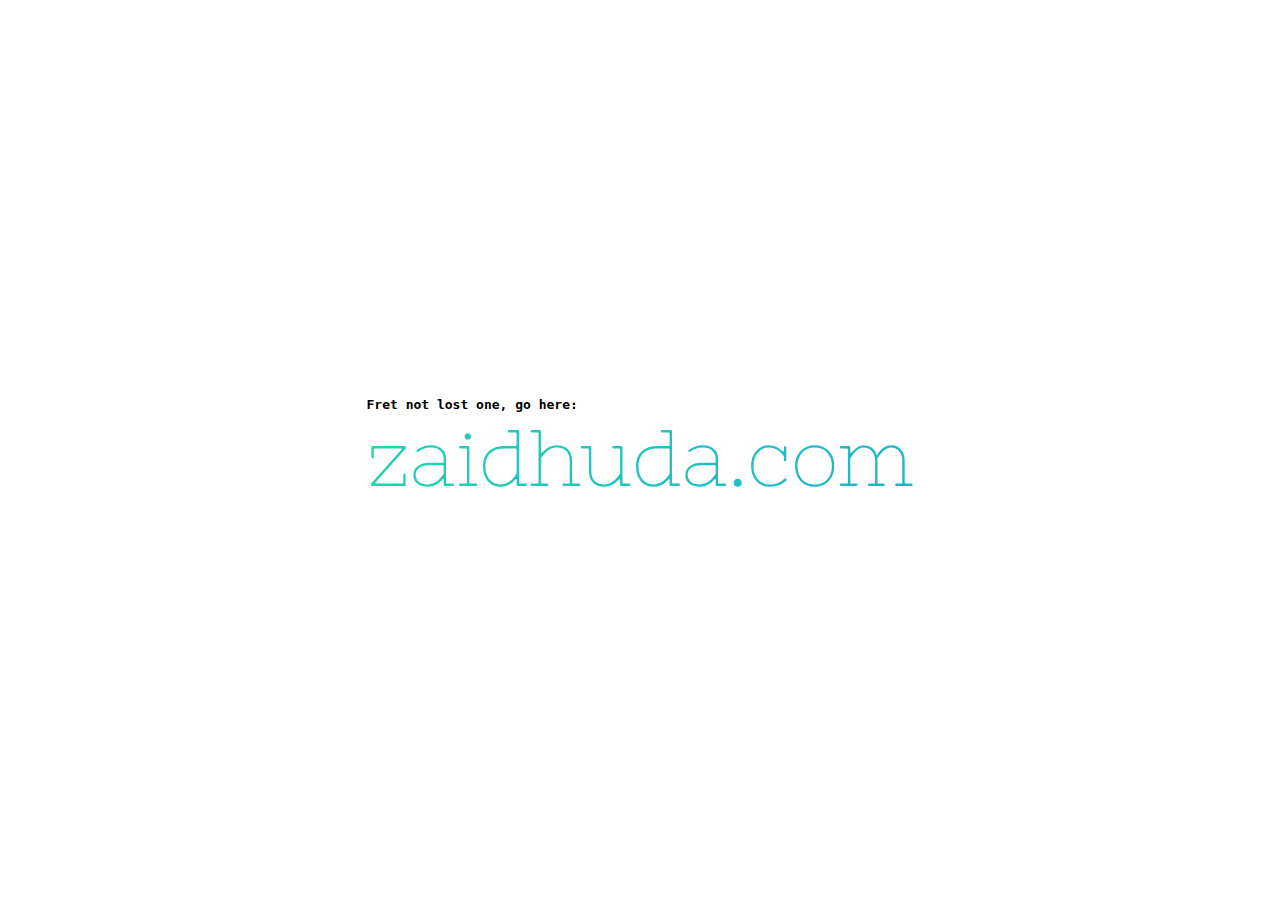
<file: index.html>
<!DOCTYPE html>
<html lang="en">
<head>
  <meta charset="UTF-8">
  <title>zaidhuda.com</title>
  <meta name="viewport" content="width=device-width, initial-scale=1">
  <link href="https://fonts.googleapis.com/css?family=Nixie+One" rel="stylesheet">
  <link rel="stylesheet" href="index.css">
</head>
<body>
  <div class="container">
    <p>Fret not lost one, go here:</p>
    <h1 class="title">
      <a href="https://zaidhuda.com">zaidhuda.com</a>
    </h1>
  </div>
</body>
</html>
</file>
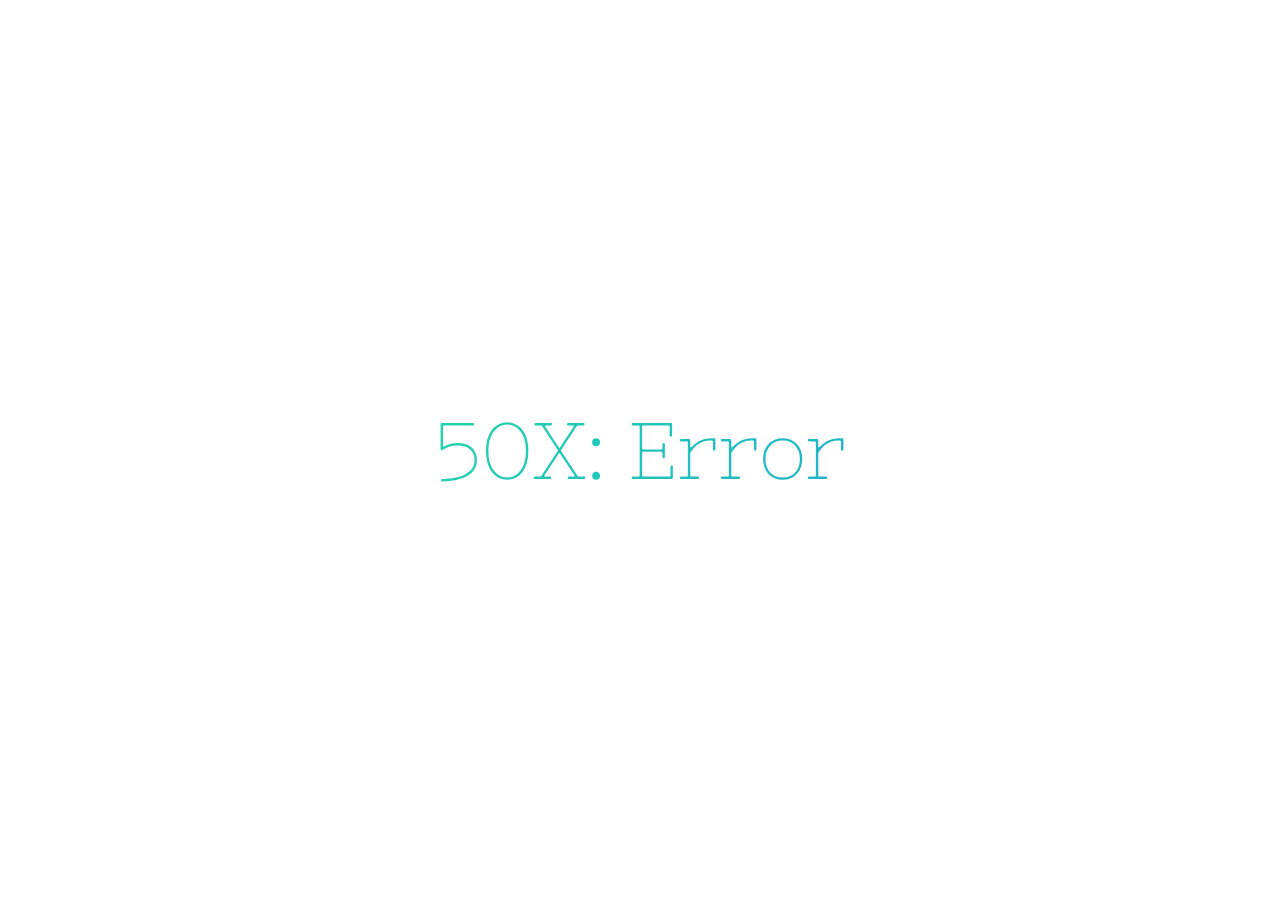
<file: 50x.html>
<!DOCTYPE html>
<html lang="en">
<head>
  <meta charset="UTF-8">
  <title>Server Error</title>
  <meta name="viewport" content="width=device-width, initial-scale=1">
  <link href="https://fonts.googleapis.com/css?family=Nixie+One" rel="stylesheet">
  <link rel="stylesheet" href="index.css">
</head>
<body>
  <div class="container">
    <h1 class="title">
      50X: Error
    </h1>
  </div>
</body>
</html>
</file>
<file: index.css>
html {
  height: 100%;
}

body {
  height: 100%;
  display: flex;
  justify-content: center;
  align-items: center;
  margin: auto;
}

h1, p {
  margin: 0;
}

p {
  font-weight: bold;
  font-family: monospace;
}

.title {
  font-family: 'Nixie One', monospace;
  font-size: 5rem;
  font-weight: lighter;
  background: linear-gradient(-45deg, #EE7752, #E73C7E, #23A6D5, #23D5AB);
  background-size: 400% 400%;
  -webkit-animation: Gradient 45s ease infinite;
  -moz-animation: Gradient 45s ease infinite;
  animation: Gradient 45s ease infinite;
  -webkit-background-clip: text;
  -webkit-text-fill-color: transparent;
}

@media (max-width: 800px) {
  .title {
    font-size: 4rem;
  }
}

@media (max-width: 650px) {
  .title {
    font-size: 3rem;
  }
}

@media (max-width: 400px) {
  .title {
    font-size: 2rem;
  }
}

@-webkit-keyframes Gradient {
  0% { background-position: 0% 50% }
  50% { background-position: 100% 50% }
  100% { background-position: 0% 50% }
}

@-moz-keyframes Gradient {
  0% { background-position: 0% 50% }
  50% { background-position: 100% 50% }
  100% { background-position: 0% 50% }
}

@keyframes Gradient {
  0% { background-position: 0% 50% }
  50% { background-position: 100% 50% }
  100% { background-position: 0% 50% }
}
</file>
